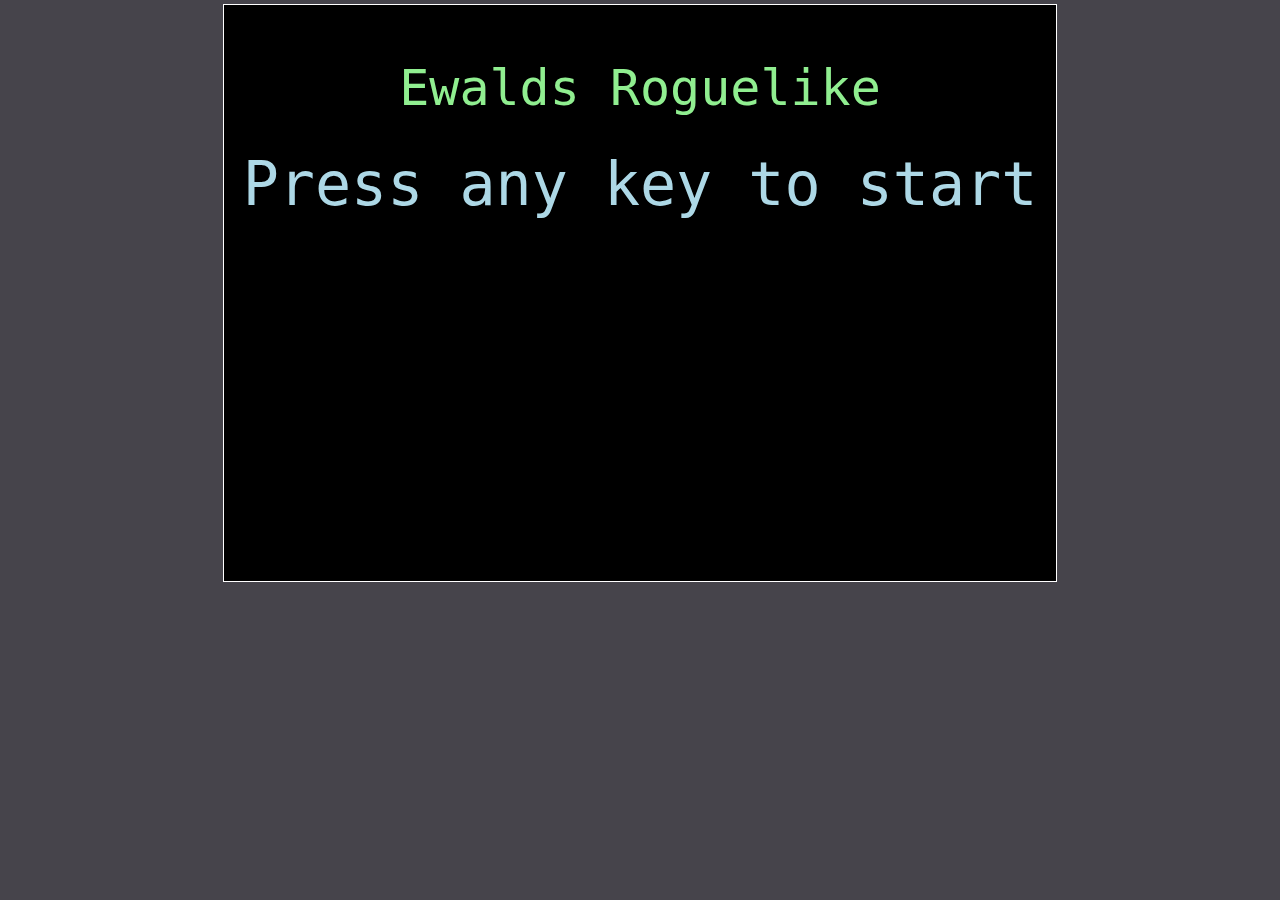
<file: index.html>
<!DOCTYPE html>
<html>
    <head>
        <title>Roguelike</title>
        <link rel="icon" type="image/x-icon" href="images/favicon.png">
        <style>
            canvas{
                outline: 1px solid white;
            }

            body {
                background: rgb(70, 68, 75);
                text-align: center;
                margin-top: 5px;
            }
        </style>

        <canvas></canvas>

        <script src="js/game.js"></script>
        <script src="js/map.js"></script>
        <script src="js/monster.js"></script>
        <script src="js/spell.js"></script>
        <script src="js/tile.js"></script>
        <script src="js/util.js"></script>

        <script>
            //Variablen für den Canvas
            tileSize = 64;
            numTilesWidth = 7;
            numTilesHeight = 7;
            uiWidth = 4;
            maxHp = 6;
            startingHp = 3;
            numLevels = 6;
            shakeAmount = 0;
            shakeX = 0;
            shakeY = 0;
            kills = 0;
            mute = false;

            //Level Variable
            level = 1;

            //Laden des Spritesheets
            spritesheet = new Image();
            spritesheet.src = "images/sprites.png"
            spritesheet.onload = showTitle;

            gameState = "loading";

            //Movement
            document.querySelector("html").onkeydown = function(e){
                if(gameState == "title") {
                    startGame();
                }else if(gameState == "dead") {
                    showTitle();
                }else if(gameState == "running") {
                    //Movement
                    if(e.key=="w") player.tryMove(0, -1);
                    if(e.key=="s") player.tryMove(0, 1);
                    if(e.key=="a") player.tryMove(-1, 0);
                    if(e.key=="d") player.tryMove(1, 0);
                    if(e.key=="ArrowUp") player.tryMove(0, -1);
                    if(e.key=="ArrowDown") player.tryMove(0, 1);
                    if(e.key=="ArrowLeft") player.tryMove(-1, 0);
                    if(e.key=="ArrowRight") player.tryMove(1, 0);

                    //Spells
                    if(e.key >= 1 && e.key <= 9) player.castSpell(e.key - 1);

                    //End the run
                    if(e.key=="Escape") {
                        showTitle();
                    }
                }

                //Mute the sounds
                if(e.key=="x") {
                    toggleSound();
                }

            };

            //requestAnimationFrame 
            /*function animate() {
                draw();
                requestAnimationFrame(animate);
            }

            requestAnimationFrame(animate);*/
            
            //Alternative zu requestAnimationFrame
            setInterval(draw, 15);

            setupCanvas();

            initSounds();
        </script>
    </head>
    <body>
        
    </body>
</html>
</file>
